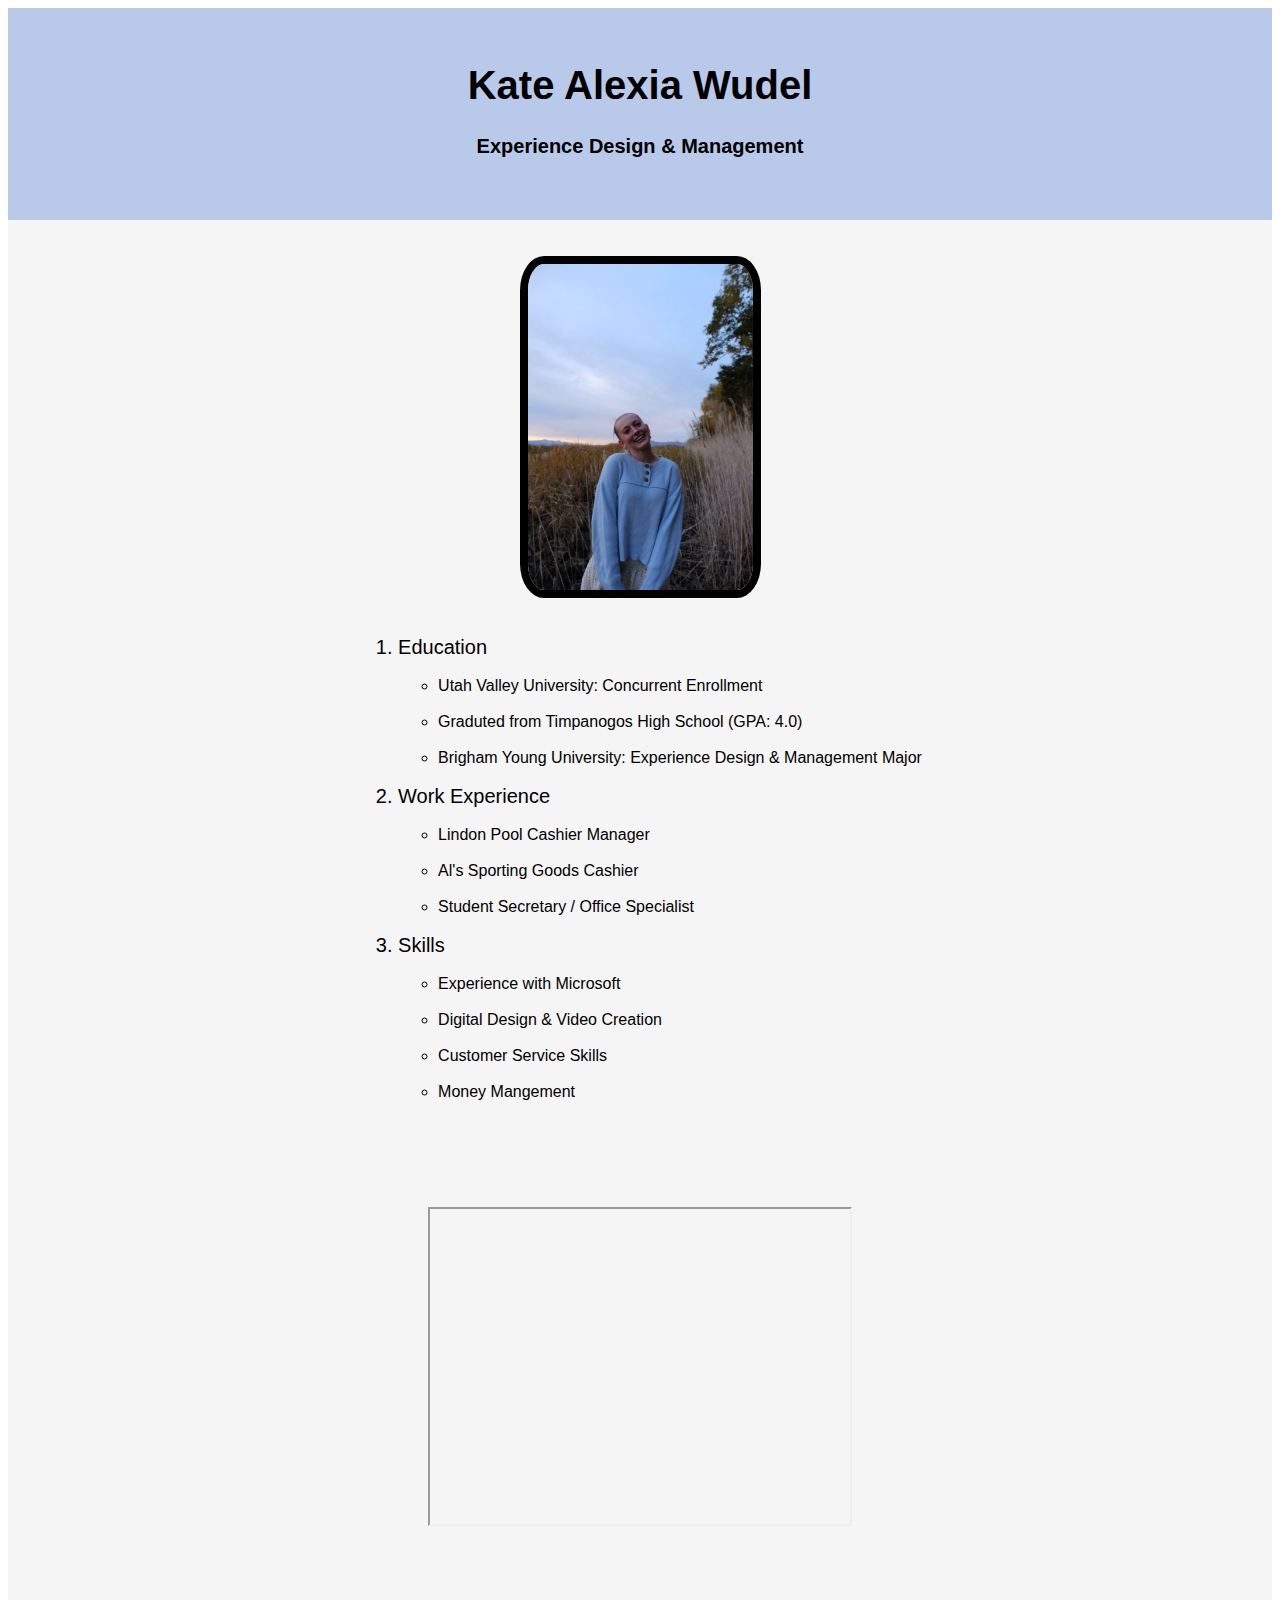
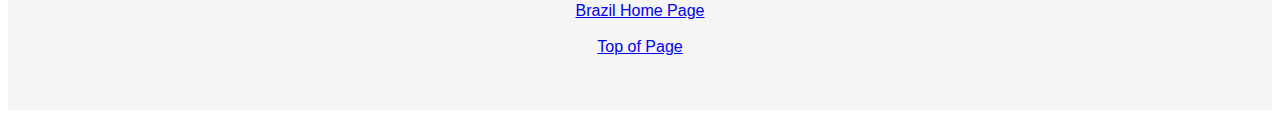
<file: KatePage.html>
<!DOCTYPE html>
<html lang="en">
<head>
    <meta charset="UTF-8">
    <meta name="viewport" content="width=device-width, initial-scale=1.0">
    <title>Document</title>
</head>
<link rel="stylesheet" href="css/KateStyles.css">
<body>
    <div class="Header">
        <br>
        <h1 id="Top">Kate Alexia Wudel</h1>
        <h2>Experience Design & Management</h2>
        <br><br>
    </div>
    <div class="body"><br><br>
        <img src="Kate.JPG" alt="Kate Alexia Wudel">
    <br><br>
    <ol>
        <li style="font-size: 20px;">Education</li>
        <br>
        <ul>
            <li>Utah Valley University: Concurrent Enrollment</li>
            <br>
            <li>Graduted from Timpanogos High School (GPA: 4.0)</li>
            <br>
            <li>Brigham Young University: Experience Design & Management Major</li>
            <br>
        </ul>
        <br>
        <li style="font-size: 20px;" >Work Experience</li>
        <br>
        <ul>
            <li>Lindon Pool Cashier Manager</li>
            <br>
            <li>Al's Sporting Goods Cashier</li>
            <br>
            <li>Student Secretary / Office Specialist</li>
            <br>
        </ul>
        <br>
        <li style="font-size: 20px;">Skills</li>
        <br>
        <ul>
            <li>Experience with Microsoft</li>
            <br>
            <li>Digital Design & Video Creation</li>
            <br>
            <li>Customer Service Skills</li>
            <br>
            <li>Money Mangement</li>
            <br>
        </ul>
        </ul>
    </ol></div>
    <div class='tableau' id='viz1713228951703' style='position: relative'><noscript>
        <a href='#'>
        <img alt='Dashboard ' src='https:&#47;&#47;public.tableau.com&#47;static&#47;images&#47;Fi&#47;FinancialComplaintsDashboardRWFD_17129299460940&#47;Dashboard&#47;1_rss.png' style='border: none' />
        </a></noscript><object class='tableauViz'  style='display:none;'><param name='host_url' value='https%3A%2F%2Fpublic.tableau.com%2F' /> 
        <param name='embed_code_version' value='3' /> <param name='path' value='views&#47;FinancialComplaintsDashboardRWFD_17129299460940&#47;Dashboard?:language=en-US&amp;:embed=true&amp;:sid=' />
        <param name='toolbar' value='yes' /><param name='static_image' value='https:&#47;&#47;public.tableau.com&#47;static&#47;images&#47;Fi&#47;FinancialComplaintsDashboardRWFD_17129299460940&#47;Dashboard&#47;1.png' />
        <param name='animate_transition' value='yes' /><param name='display_static_image' value='yes' /><param name='display_spinner' value='yes' />
        <param name='display_overlay' value='yes' /><param name='display_count' value='yes' /><param name='language' value='en-US' /></object></div>
        <script type='text/javascript'>                    
        var divElement = document.getElementById('viz1713228951703');                    
        var vizElement = divElement.getElementsByTagName('object')[0];                    
        vizElement.style.width='1600px';vizElement.style.height='1027px';                    
        var scriptElement = document.createElement('script');                    
        scriptElement.src = 'https://public.tableau.com/javascripts/api/viz_v1.js';                   
        vizElement.parentNode.insertBefore(scriptElement, vizElement);               
        </script>
    <div class="Video">
    <br><br><br><br>
    <iframe width="420" height="315"
src="https://www.youtube.com/embed/oCRBtAHkQ9M">
</iframe>
<br><br><br><br><br>
<a href="index.html">Brazil Home Page</a>
<br><br>
<a href="#top">Top of Page</a>
<br><br><br><br></div>
</body>
</html>
</file>
<file: css/KateStyles.css>
.Header{
    padding: 10px 0;
    background-color: #B8C9EA;
    text-align: center;
    color: black;
    font-family: 'Lucida Sans', 'Lucida Sans Regular', 'Lucida Grande', 'Lucida Sans Unicode', Geneva, Verdana, sans-serif;
}
h1{
    font-size: 40px;
}
h2{
    font-size: 20px;
}
img{
    width: 225px;
    height: 326px;
    border: 8px solid black;
    border-radius: 10%;
}
.body{
    text-align: center;
    background-color: whitesmoke;
    font-family: 'Lucida Sans', 'Lucida Sans Regular', 'Lucida Grande', 'Lucida Sans Unicode', Geneva, Verdana, sans-serif;
}
ul{
    text-align: left;
    display: inline-block;
}
ol{
    text-align: left;
    display: inline-block;
}
.Video{
    text-align: center;
    background-color: whitesmoke;
    font-family: 'Lucida Sans', 'Lucida Sans Regular', 'Lucida Grande', 'Lucida Sans Unicode', Geneva, Verdana, sans-serif;
}
.tableau{
    block-size: 0%;
}
</file>
